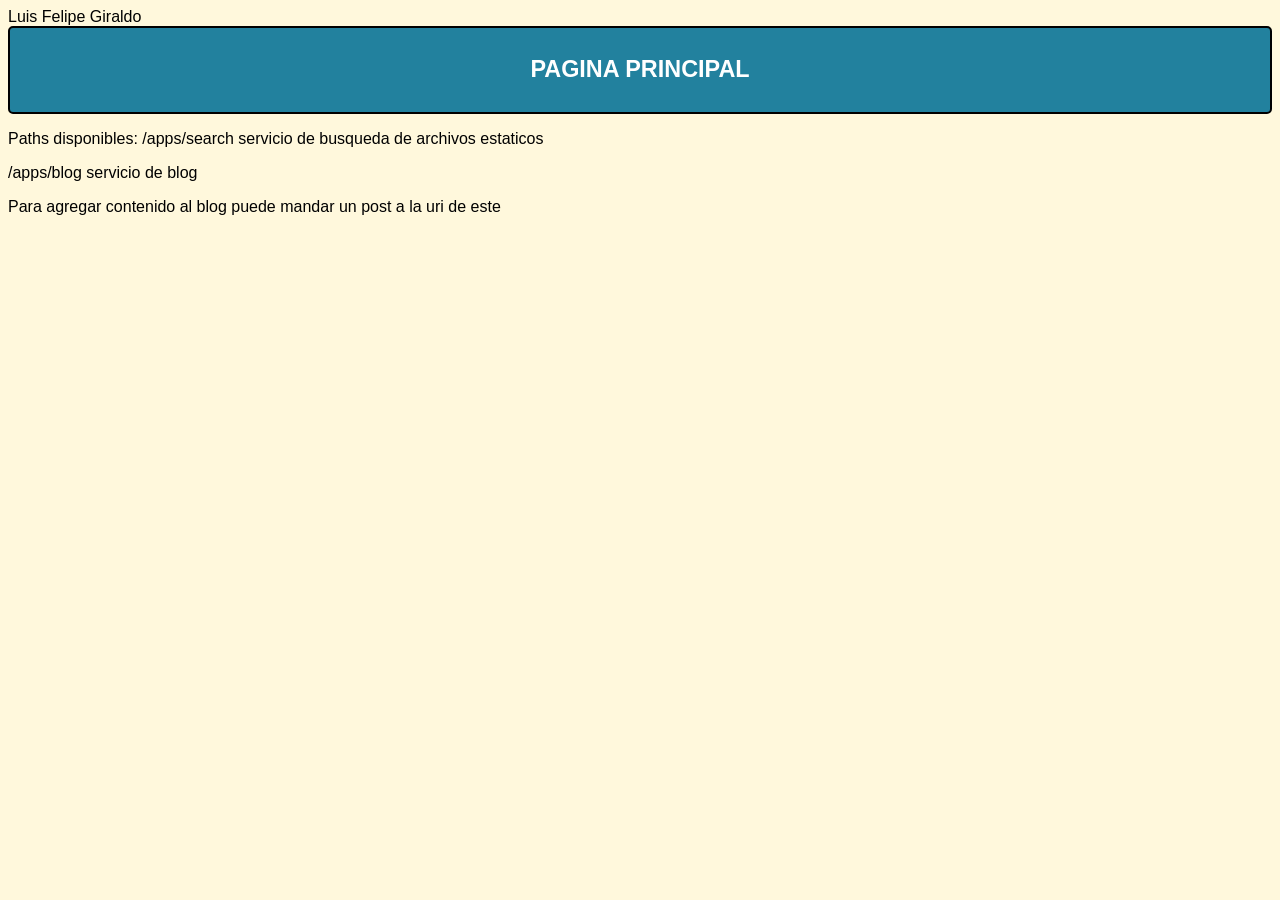
<file: src/main/webapp/index.html>
<!DOCTYPE html>
<html>
  <head>
    <autor>Luis Felipe Giraldo</autor>
    <meta charset="utf-8" />
    <title>HTML</title>
    <meta name="viewport" content="width=device-width, initial-scale=1.0" />
    <style>
      * {
        box-sizing: border-box;
      }
      body {
        font-family: Arial, Helvetica, sans-serif;
        background-color: cornsilk;
      }
      .header {
        background-color: rgb(34, 129, 158);
        padding: 5px;
        text-align: center;
        font-size: 20px;
        color: white;
        border: 2px solid black;
        border-radius: 5px;
      }
      .container {
        margin-top: 15px;
      }
      input {
        padding: 12px 20px;
      }

      button {
        background-color: rgb(34, 129, 158);
        border: none;
        color: white;
        padding: 15px 32px;
        text-align: center;
        text-decoration: none;
        display: inline-block;
        border: 2px solid black;
        border-radius: 5px;
        cursor: pointer;
      }

      #pelicula {
        border: 2px solid black;
        border-radius: 5px;
        width: 75%;
        visibility: hidden;
      }
    </style>
  </head>
  <body>
    <div class="header">
      <h3>PAGINA PRINCIPAL</h3>
    </div>
    <p>Paths disponibles: /apps/search servicio de busqueda de archivos estaticos</p>
    <p>/apps/blog servicio de blog</p>
    <p>Para agregar contenido al blog puede mandar un post a la uri de este</p>
  </body>
</html>
</file>
